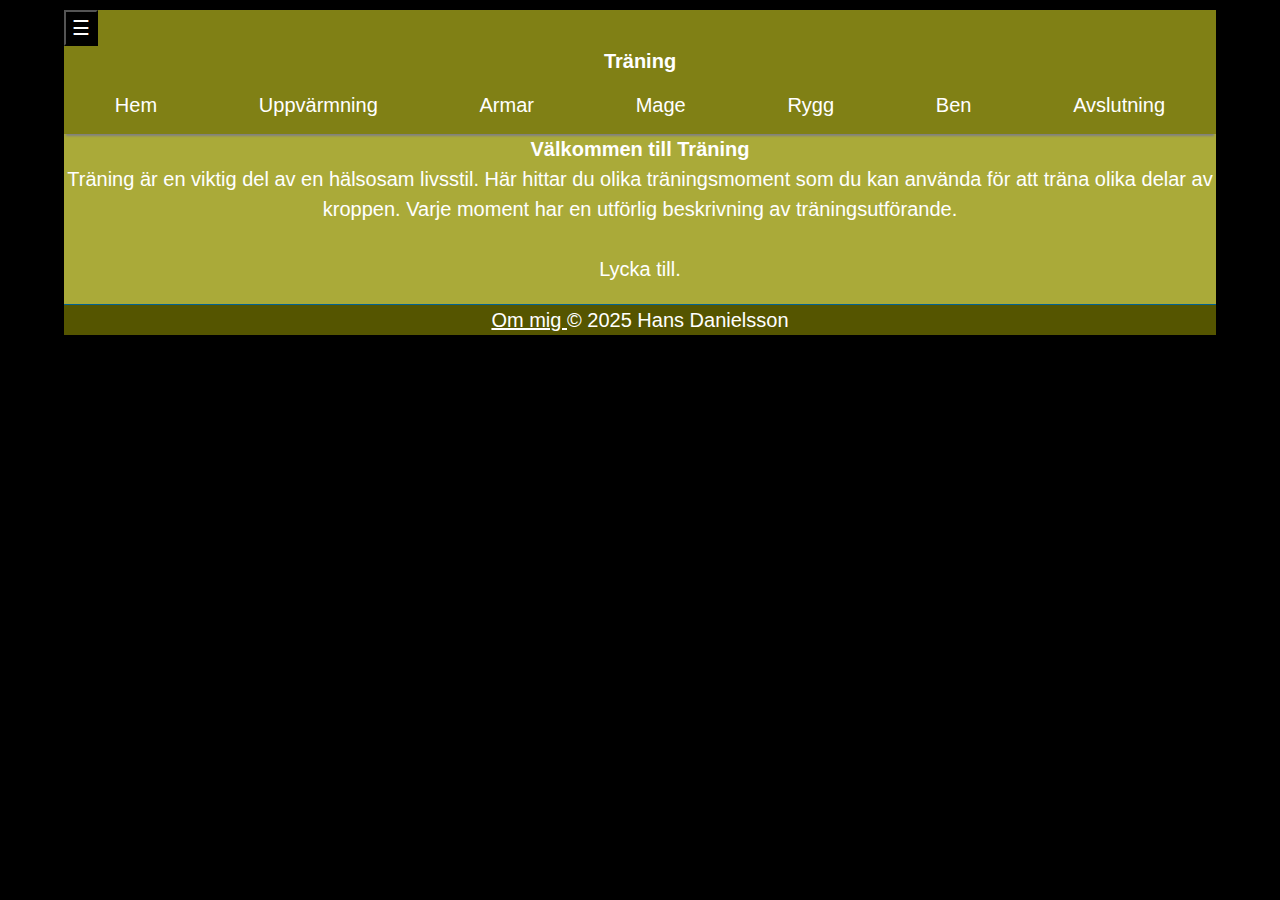
<file: index.html>
<!--
Hemsida som visar olika tränings moment.
En utförlig beskrivning av träningsutförande.
Projektet ingår i slutövningen för kursen D0015D - Webbutveckling 1.
@author Hans Danielsson, HanDan-2
-->
<!DOCTYPE html>
<html lang="sv">

<head>
  <meta charset="UTF-8">
  <meta name="viewport" content="width=device-width, initial-scale=1.0">
  <link rel="stylesheet" type="text/css" href="./styles/reset.css">
  <link rel="stylesheet" type="text/css" href="./styles/commonstyle.css">
  <title>Träning</title>
</head>

<body>
  <header>
    <nav>
      <button class="hamburger" onclick="toggleMenu()" aria-label="Toggle menu">&#9776;</button>
      <h1>Träning</h1>
      <ul class="menu" id="menu">
        <li><a href="index.html">Hem</a></li>
        <li><a href="warmup.html">Uppvärmning</a></li>
        <li><a href="arms.html">Armar</a></li>
        <li><a href="abs.html">Mage</a></li>
        <li><a href="back.html">Rygg</a></li>
        <li><a href="legs.html">Ben</a></li>
        <li><a href="finish.html">Avslutning</a></li>
      </ul>
    </nav>
  </header>
  <main>
    <article>
      <h2>Välkommen till Träning</h2>
      <p>Träning är en viktig del av en hälsosam livsstil. Här hittar du olika träningsmoment som du kan använda för att
        träna olika delar av kroppen. Varje moment har en utförlig beskrivning av träningsutförande.</p>
    </article>
    <div>
      <p><br>Lycka till.</p>
    </div>
  </main>
  <footer>
    <a href="about.html">Om mig </a>&copy; 2025 Hans Danielsson
  </footer>
  <script src="./scripts/script.js"></script>
</body>

</html>
</file>
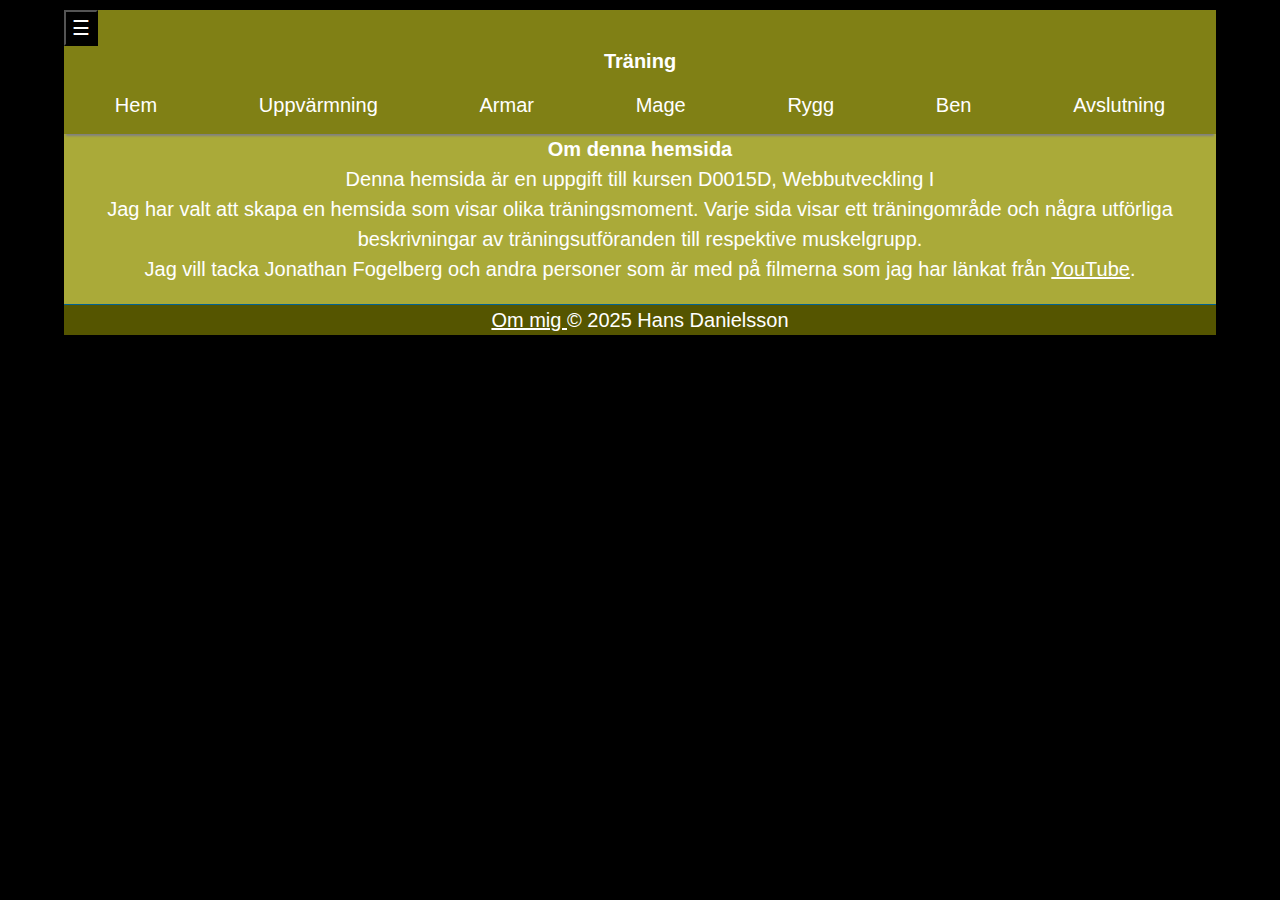
<file: about.html>
<!--
Hemsida som visar olika tränings moment.
En utförlig beskrivning av träningsutförande.
Projektet ingår i slutövningen för kursen D0015D - Webbutveckling 1.
@author Hans Danielsson, HanDan-2
-->
<!DOCTYPE html>
<html lang="sv">

<head>
  <meta charset="UTF-8">
  <meta name="viewport" content="width=device-width, initial-scale=1.0">
  <link rel="stylesheet" type="text/css" href="./styles/reset.css">
  <link rel="stylesheet" type="text/css" href="./styles/commonstyle.css">
  <title>Träning</title>
</head>

<body>
  <header>
    <nav>
      <button class="hamburger" onclick="toggleMenu()" aria-label="Toggle menu">&#9776;</button>
      <h1>Träning</h1>
      <ul class="menu" id="menu">
        <li><a href="index.html">Hem</a></li>
        <li><a href="warmup.html">Uppvärmning</a></li>
        <li><a href="arms.html">Armar</a></li>
        <li><a href="abs.html">Mage</a></li>
        <li><a href="back.html">Rygg</a></li>
        <li><a href="legs.html">Ben</a></li>
        <li><a href="finish.html">Avslutning</a></li>
      </ul>
    </nav>
  </header>
  <main>
    <article>
      <h2>Om denna hemsida</h2>
      <p>Denna hemsida är en uppgift till kursen D0015D, Webbutveckling I</p>
      <p>Jag har valt att skapa en hemsida som visar olika träningsmoment.
        Varje sida visar ett träningområde och några utförliga beskrivningar av träningsutföranden till respektive
        muskelgrupp.</p>
      <p>Jag vill tacka Jonathan Fogelberg och andra personer som är med på filmerna som jag har länkat från <a
          href="https://www.youtube.com/@JonathanFogelberg/">YouTube</a>.</p>
      </p>
    </article>
  </main>
  <footer>
    <a href="about.html">Om mig </a>&copy; 2025 Hans Danielsson
  </footer>
  <script src="./scripts/script.js"></script>
</body>

</html>
</file>
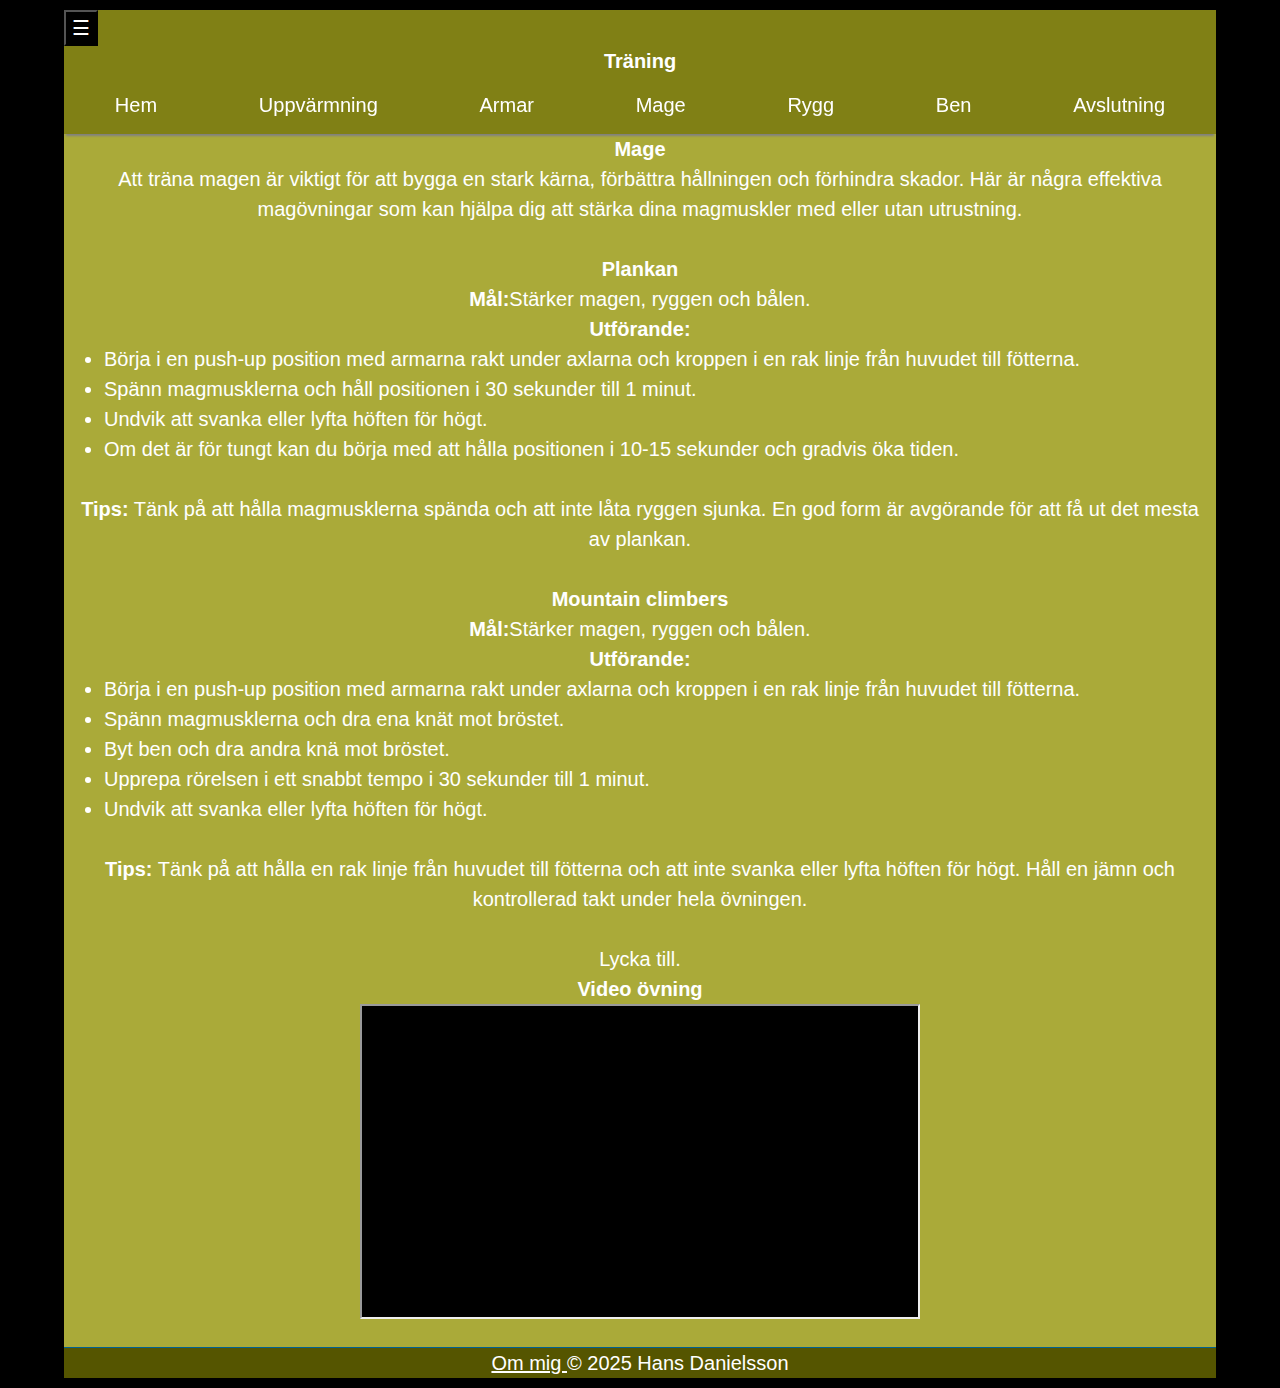
<file: abs.html>
<!--
Hemsida som visar olika tränings moment.
En utförlig beskrivning av träningsutförande.
Projektet ingår i slutövningen för kursen D0015D - Webbutveckling 1.
@author Hans Danielsson, HanDan-2
-->
<!DOCTYPE html>
<html lang="sv">

<head>
  <meta charset="UTF-8">
  <meta name="viewport" content="width=device-width, initial-scale=1.0">
  <link rel="stylesheet" type="text/css" href="./styles/reset.css">
  <link rel="stylesheet" type="text/css" href="./styles/commonstyle.css">
  <title>Träning</title>
</head>

<body>
  <header>
    <nav>
      <button class="hamburger" onclick="toggleMenu()" aria-label="Toggle menu">&#9776;</button>
      <h1>Träning</h1>
      <ul class="menu" id="menu">
        <li><a href="index.html">Hem</a></li>
        <li><a href="warmup.html">Uppvärmning</a></li>
        <li><a href="arms.html">Armar</a></li>
        <li><a href="abs.html">Mage</a></li>
        <li><a href="back.html">Rygg</a></li>
        <li><a href="legs.html">Ben</a></li>
        <li><a href="finish.html">Avslutning</a></li>
      </ul>
    </nav>
  </header>
  <main>
    <article>
      <h2>Mage</h2>
      <p>Att träna magen är viktigt för att bygga en stark kärna, förbättra hållningen och förhindra skador. Här är
        några effektiva magövningar som kan hjälpa dig att stärka dina magmuskler med eller utan utrustning.</p><br>
    </article>
    <section>
      <h2>Plankan</h2>
      <p>
        <b>Mål:</b>Stärker magen, ryggen och bålen.<br>
        <b>Utförande:</b>
      </p>
      <ul>
        <li>Börja i en push-up position med armarna rakt under axlarna och kroppen i en rak linje från huvudet till
          fötterna.</li>
        <li>Spänn magmusklerna och håll positionen i 30 sekunder till 1 minut.</li>
        <li>Undvik att svanka eller lyfta höften för högt.</li>
        <li>Om det är för tungt kan du börja med att hålla positionen i 10-15 sekunder och gradvis öka tiden.</li>
      </ul>
      <p><b><br>Tips:</b> Tänk på att hålla magmusklerna spända och att inte låta ryggen sjunka. En god form är
        avgörande
        för att få ut det mesta av plankan.</p>
    </section>
    <section>
      <h2><br>Mountain climbers</h2>
      <p>
        <b>Mål:</b>Stärker magen, ryggen och bålen.<br>
        <b>Utförande:</b>
      </p>
      <ul>
        <li>Börja i en push-up position med armarna rakt under axlarna och kroppen i en rak linje från huvudet till
          fötterna.</li>
        <li>Spänn magmusklerna och dra ena knät mot bröstet.</li>
        <li>Byt ben och dra andra knä mot bröstet.</li>
        <li>Upprepa rörelsen i ett snabbt tempo i 30 sekunder till 1 minut.</li>
        <li>Undvik att svanka eller lyfta höften för högt.</li>
      </ul>
      <p><b><br>Tips:</b> Tänk på att hålla en rak linje från huvudet till fötterna och att inte svanka eller lyfta
        höften för högt. Håll en jämn och kontrollerad takt under hela övningen.</p>
      <p><br>Lycka till.</p>
    </section>
    <div>
      <h3>Video övning</h3>
      <iframe width="560" height="315" src="https://www.youtube.com/embed/o1Kea5Is9Rk" title="YouTube video player"
        allow="accelerometer; autoplay; clipboard-write; encrypted-media; gyroscope; picture-in-picture"
        allowfullscreen></iframe>
    </div>
  </main>
  <footer>
    <a href="about.html">Om mig </a>&copy; 2025 Hans Danielsson
  </footer>
  <script src="./scripts/script.js"></script>
</body>

</html>
</file>
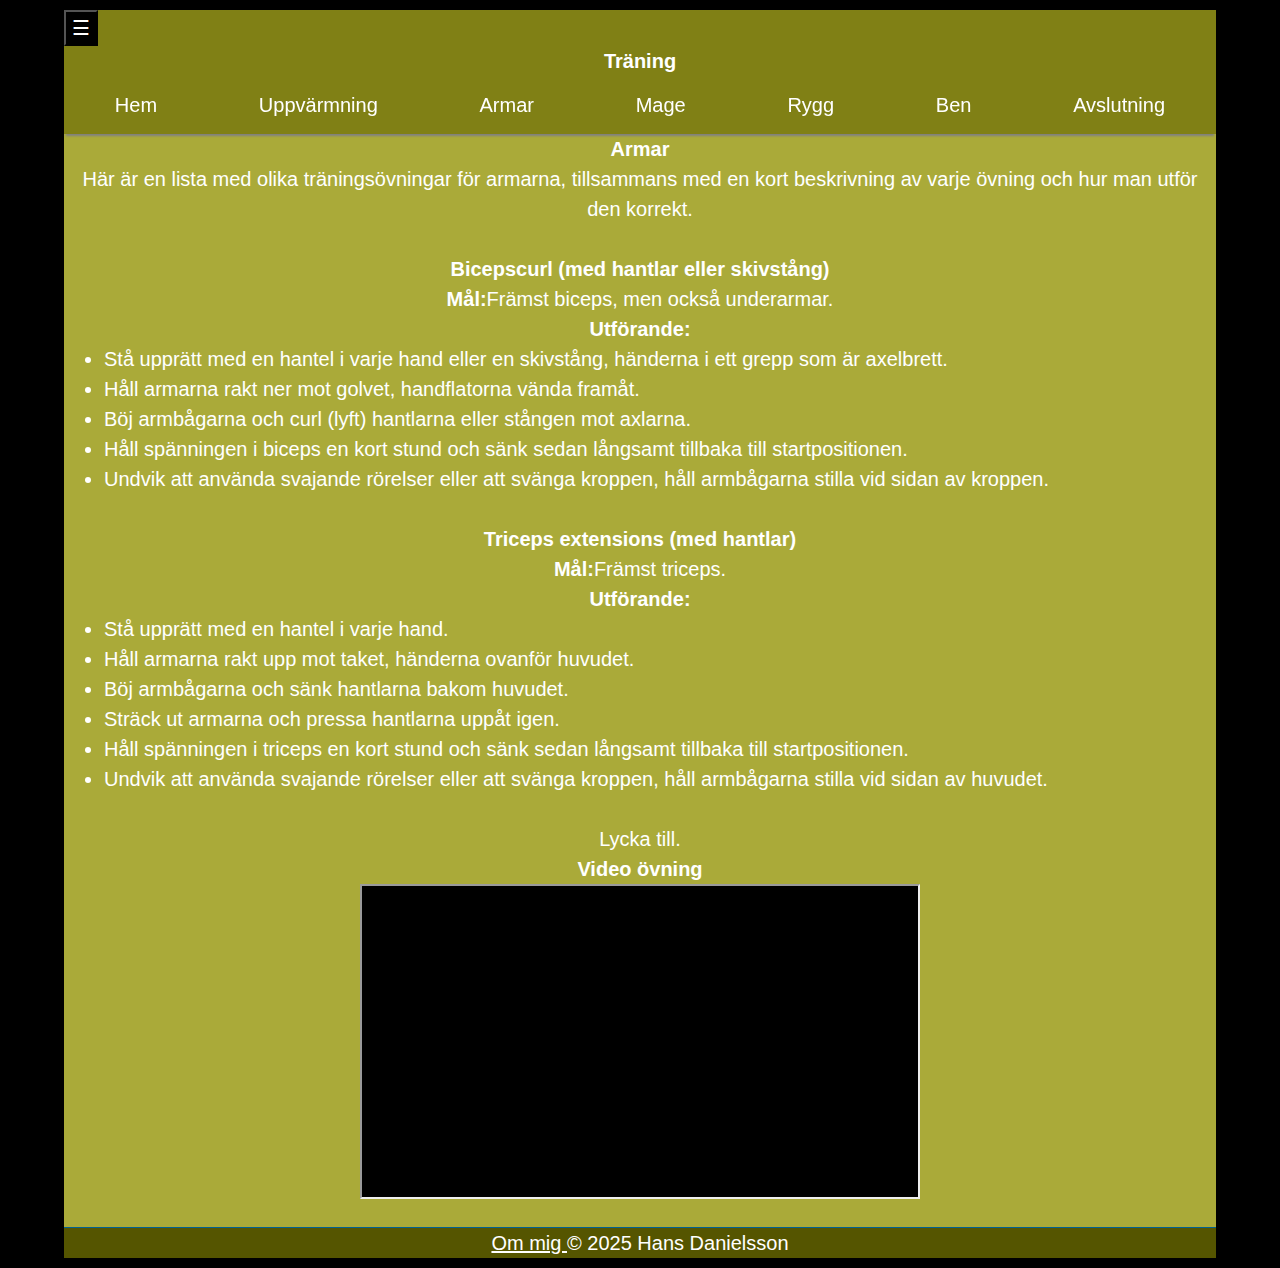
<file: arms.html>
<!--
Hemsida som visar olika tränings moment.
En utförlig beskrivning av träningsutförande.
Projektet ingår i slutövningen för kursen D0015D - Webbutveckling 1.
@author Hans Danielsson, HanDan-2
-->
<!DOCTYPE html>
<html lang="sv">

<head>
  <meta charset="UTF-8">
  <meta name="viewport" content="width=device-width, initial-scale=1.0">
  <link rel="stylesheet" type="text/css" href="./styles/reset.css">
  <link rel="stylesheet" type="text/css" href="./styles/commonstyle.css">
  <title>Träning</title>
</head>

<body>
  <header>
    <nav>
      <button class="hamburger" onclick="toggleMenu()" aria-label="Toggle menu">&#9776;</button>
      <h1>Träning</h1>
      <ul class="menu" id="menu">
        <li><a href="index.html">Hem</a></li>
        <li><a href="warmup.html">Uppvärmning</a></li>
        <li><a href="arms.html">Armar</a></li>
        <li><a href="abs.html">Mage</a></li>
        <li><a href="back.html">Rygg</a></li>
        <li><a href="legs.html">Ben</a></li>
        <li><a href="finish.html">Avslutning</a></li>
      </ul>
    </nav>
  </header>
  <main>
    <article>
      <h2>Armar</h2>
      <p>Här är en lista med olika träningsövningar för armarna, tillsammans med en kort beskrivning av varje övning och
        hur man utför den korrekt.</p><br>
    </article>
    <section>
      <h2>Bicepscurl (med hantlar eller skivstång)</h2>
      <p>
        <b>Mål:</b>Främst biceps, men också underarmar.<br>
        <b>Utförande:</b>
      </p>
      <ul>
        <li>Stå upprätt med en hantel i varje hand eller en skivstång, händerna i ett grepp som är axelbrett.</li>
        <li>Håll armarna rakt ner mot golvet, handflatorna vända framåt.</li>
        <li>Böj armbågarna och curl (lyft) hantlarna eller stången mot axlarna.</li>
        <li>Håll spänningen i biceps en kort stund och sänk sedan långsamt tillbaka till startpositionen.</li>
        <li>Undvik att använda svajande rörelser eller att svänga kroppen, håll armbågarna stilla vid sidan av kroppen.
        </li>
      </ul>
    </section>
    <section>
      <h2><br>Triceps extensions (med hantlar)</h2>
      <p>
        <b>Mål:</b>Främst triceps.<br>
        <b>Utförande:</b>
      </p>
      <ul>
        <li>Stå upprätt med en hantel i varje hand.</li>
        <li>Håll armarna rakt upp mot taket, händerna ovanför huvudet.</li>
        <li>Böj armbågarna och sänk hantlarna bakom huvudet.</li>
        <li>Sträck ut armarna och pressa hantlarna uppåt igen.</li>
        <li>Håll spänningen i triceps en kort stund och sänk sedan långsamt tillbaka till startpositionen.</li>
        <li>Undvik att använda svajande rörelser eller att svänga kroppen, håll armbågarna stilla vid sidan av huvudet.
        </li>
      </ul>
      <p><br>Lycka till.</p>
    </section>
    <!-- Infogad film från YouTube -->
    <div>
      <h3>Video övning</h3>
      <iframe width="560" height="315" src="https://www.youtube.com/embed/V8sHSbCcVOM" title="YouTube video player"
        allow="accelerometer; autoplay; clipboard-write; encrypted-media; gyroscope; picture-in-picture"
        allowfullscreen></iframe>
    </div>
  </main>
  <footer>
    <a href="about.html">Om mig </a>&copy; 2025 Hans Danielsson
  </footer>
  <script src="./scripts/script.js"></script>
</body>

</html>
</file>
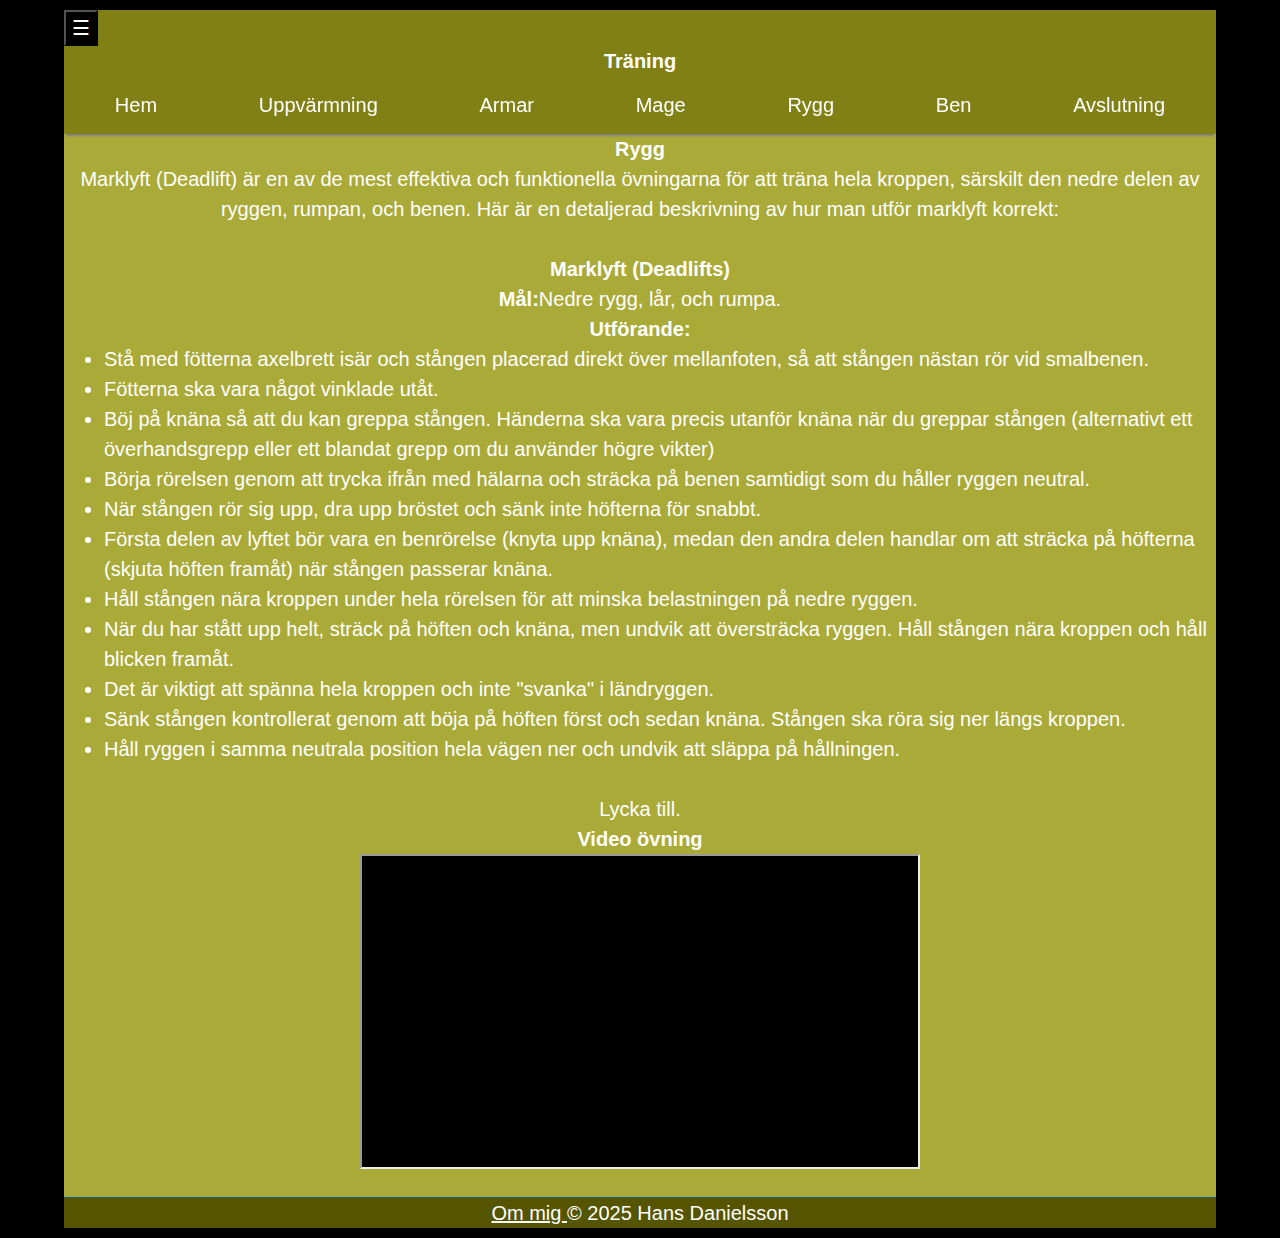
<file: back.html>
<!--
Hemsida som visar olika tränings moment.
En utförlig beskrivning av träningsutförande.
Projektet ingår i slutövningen för kursen D0015D - Webbutveckling 1.
@author Hans Danielsson, HanDan-2
-->
<!DOCTYPE html>
<html lang="sv">

<head>
  <meta charset="UTF-8">
  <meta name="viewport" content="width=device-width, initial-scale=1.0">
  <link rel="stylesheet" type="text/css" href="./styles/reset.css">
  <link rel="stylesheet" type="text/css" href="./styles/commonstyle.css">
  <title>Träning</title>
</head>

<body>
  <header>
    <nav>
      <button class="hamburger" onclick="toggleMenu()" aria-label="Toggle menu">&#9776;</button>
      <h1>Träning</h1>
      <ul class="menu" id="menu">
        <li><a href="index.html">Hem</a></li>
        <li><a href="warmup.html">Uppvärmning</a></li>
        <li><a href="arms.html">Armar</a></li>
        <li><a href="abs.html">Mage</a></li>
        <li><a href="back.html">Rygg</a></li>
        <li><a href="legs.html">Ben</a></li>
        <li><a href="finish.html">Avslutning</a></li>
      </ul>
    </nav>
  </header>
  <main>
    <article>
      <h2>Rygg</h2>
      <p>Marklyft (Deadlift) är en av de mest effektiva och funktionella övningarna för att träna hela kroppen, särskilt
        den nedre delen av ryggen, rumpan, och benen. Här är en detaljerad beskrivning av hur man utför marklyft
        korrekt:</p><br>
    </article>
    <section>
      <h2>Marklyft (Deadlifts)</h2>
      <p>
        <b>Mål:</b>Nedre rygg, lår, och rumpa.<br>
        <b>Utförande:</b>
      </p>
      <ul>
        <li>Stå med fötterna axelbrett isär och stången placerad direkt över mellanfoten, så att stången nästan rör vid
          smalbenen.</li>
        <li>Fötterna ska vara något vinklade utåt.</li>
        <li>Böj på knäna så att du kan greppa stången. Händerna ska vara precis utanför knäna när du greppar stången
          (alternativt ett överhandsgrepp eller ett blandat grepp om du använder högre vikter)</li>
        <li>Börja rörelsen genom att trycka ifrån med hälarna och sträcka på benen samtidigt som du håller ryggen
          neutral.</li>
        <li>När stången rör sig upp, dra upp bröstet och sänk inte höfterna för snabbt.</li>
        <li>Första delen av lyftet bör vara en benrörelse (knyta upp knäna), medan den andra delen handlar om att
          sträcka på höfterna (skjuta höften framåt) när stången passerar knäna.</li>
        <li>Håll stången nära kroppen under hela rörelsen för att minska belastningen på nedre ryggen.</li>
        <li>När du har stått upp helt, sträck på höften och knäna, men undvik att översträcka ryggen. Håll stången nära
          kroppen och håll blicken framåt.</li>
        <li>Det är viktigt att spänna hela kroppen och inte "svanka" i ländryggen.</li>
        <li>Sänk stången kontrollerat genom att böja på höften först och sedan knäna. Stången ska röra sig ner längs
          kroppen.</li>
        <li>Håll ryggen i samma neutrala position hela vägen ner och undvik att släppa på hållningen.</li>
      </ul>
      <p><br>Lycka till.</p>
    </section>
    <div>
      <h3>Video övning</h3>
      <iframe width="560" height="315" src="https://www.youtube.com/embed/m-q2LF_kaKI" title="YouTube video player"
        allow="accelerometer; autoplay; clipboard-write; encrypted-media; gyroscope; picture-in-picture"
        allowfullscreen></iframe>
    </div>
  </main>
  <footer>
    <a href="about.html">Om mig </a>&copy; 2025 Hans Danielsson
  </footer>
  <script src="./scripts/script.js"></script>
</body>

</html>
</file>
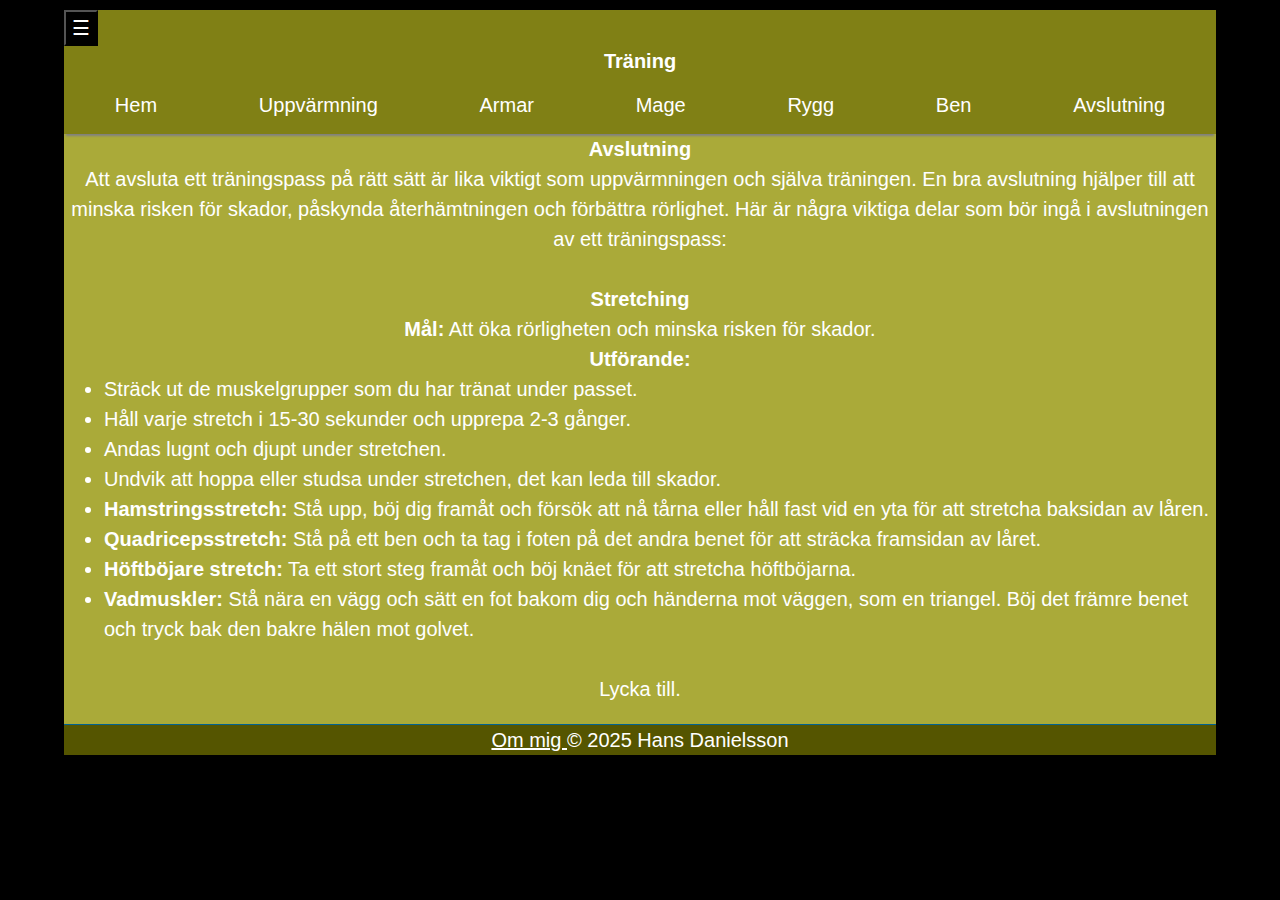
<file: finish.html>
<!--
Hemsida som visar olika tränings moment.
En utförlig beskrivning av träningsutförande.
Projektet ingår i slutövningen för kursen D0015D - Webbutveckling 1.
@author Hans Danielsson, HanDan-2
-->
<!DOCTYPE html>
<html lang="sv">

<head>
  <meta charset="UTF-8">
  <meta name="viewport" content="width=device-width, initial-scale=1.0">
  <link rel="stylesheet" type="text/css" href="./styles/reset.css">
  <link rel="stylesheet" type="text/css" href="./styles/commonstyle.css">
  <title>Träning</title>
</head>

<body>
  <header>
    <nav>
      <button class="hamburger" onclick="toggleMenu()" aria-label="Toggle menu">&#9776;</button>
      <h1>Träning</h1>
      <ul class="menu" id="menu">
        <li><a href="index.html">Hem</a></li>
        <li><a href="warmup.html">Uppvärmning</a></li>
        <li><a href="arms.html">Armar</a></li>
        <li><a href="abs.html">Mage</a></li>
        <li><a href="back.html">Rygg</a></li>
        <li><a href="legs.html">Ben</a></li>
        <li><a href="finish.html">Avslutning</a></li>
      </ul>
    </nav>
  </header>
  <main>
    <article>
      <h2>Avslutning</h2>
      <p>Att avsluta ett träningspass på rätt sätt är lika viktigt som uppvärmningen och själva träningen. En bra
        avslutning hjälper till att minska risken för skador, påskynda återhämtningen och förbättra rörlighet. Här är
        några viktiga delar som bör ingå i avslutningen av ett träningspass:</p><br>
    </article>
    <section>
      <h2>Stretching</h2>
      <p>
        <b>Mål:</b> Att öka rörligheten och minska risken för skador.<br>
        <b>Utförande:</b>
      </p>
      <ul>
        <li>Sträck ut de muskelgrupper som du har tränat under passet.</li>
        <li>Håll varje stretch i 15-30 sekunder och upprepa 2-3 gånger.</li>
        <li>Andas lugnt och djupt under stretchen.</li>
        <li>Undvik att hoppa eller studsa under stretchen, det kan leda till skador.</li>
        <li><b>Hamstringsstretch:</b> Stå upp, böj dig framåt och försök att nå tårna eller håll fast vid en yta för att
          stretcha baksidan av låren.</li>
        <li><b>Quadricepsstretch:</b> Stå på ett ben och ta tag i foten på det andra benet för att sträcka framsidan av
          låret.</li>
        <li><b>Höftböjare stretch:</b> Ta ett stort steg framåt och böj knäet för att stretcha höftböjarna.</li>
        <li><b>Vadmuskler:</b> Stå nära en vägg och sätt en fot bakom dig och händerna mot väggen, som en triangel. Böj
          det främre benet och tryck bak den bakre
          hälen mot golvet.</li>
      </ul>
      <p><br>Lycka till.</p>
    </section>
  </main>
  <footer>
    <a href="about.html">Om mig </a>&copy; 2025 Hans Danielsson
  </footer>
  <script src="./scripts/script.js"></script>
</body>

</html>
</file>
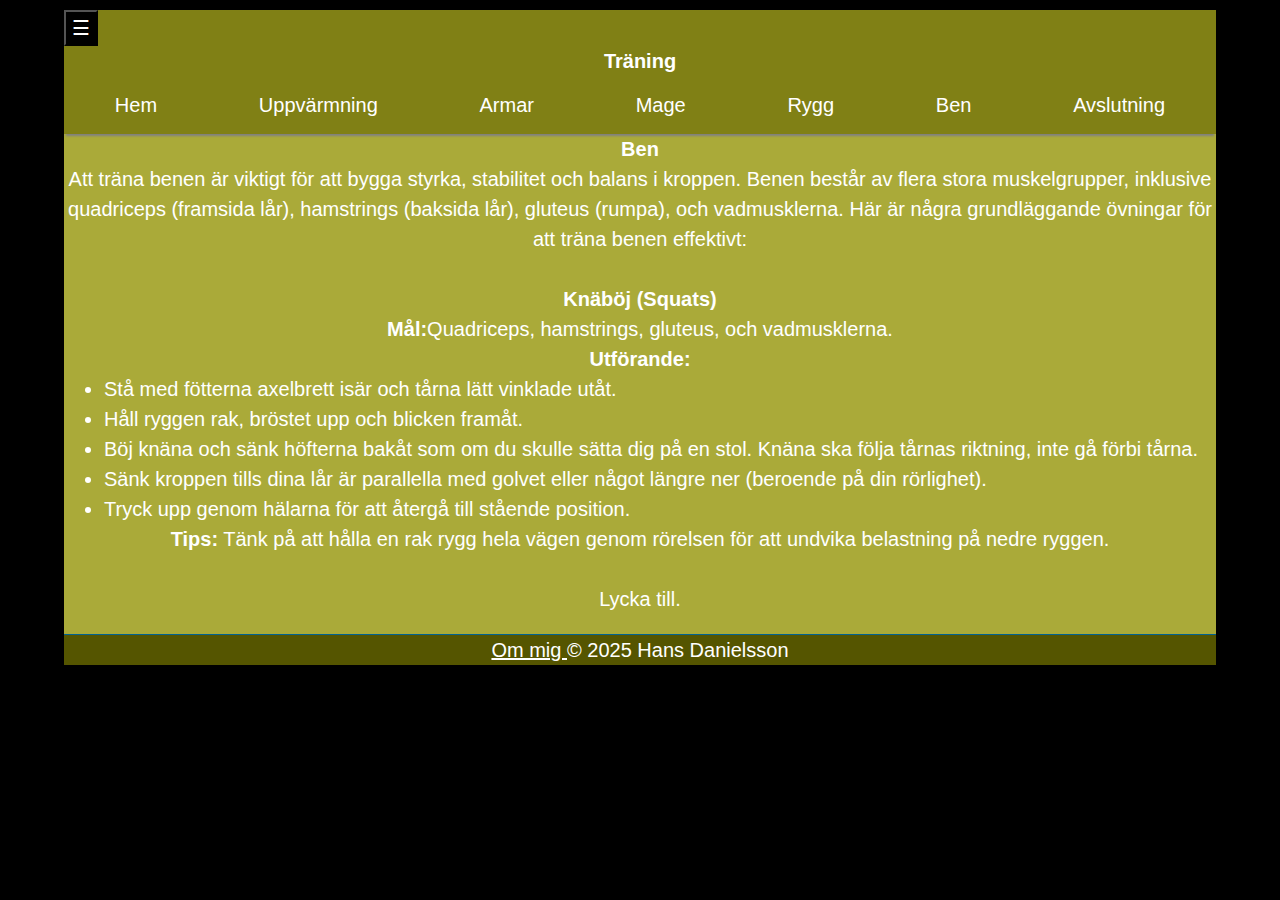
<file: legs.html>
<!--
Hemsida som visar olika tränings moment.
En utförlig beskrivning av träningsutförande.
Projektet ingår i slutövningen för kursen D0015D - Webbutveckling 1.
@author Hans Danielsson, HanDan-2
-->
<!DOCTYPE html>
<html lang="sv">

<head>
  <meta charset="UTF-8">
  <meta name="viewport" content="width=device-width, initial-scale=1.0">
  <link rel="stylesheet" type="text/css" href="./styles/reset.css">
  <link rel="stylesheet" type="text/css" href="./styles/commonstyle.css">
  <title>Träning</title>
</head>

<body>
  <header>
    <nav>
      <button class="hamburger" onclick="toggleMenu()" aria-label="Toggle menu">&#9776;</button>
      <h1>Träning</h1>
      <ul class="menu" id="menu">
        <li><a href="index.html">Hem</a></li>
        <li><a href="warmup.html">Uppvärmning</a></li>
        <li><a href="arms.html">Armar</a></li>
        <li><a href="abs.html">Mage</a></li>
        <li><a href="back.html">Rygg</a></li>
        <li><a href="legs.html">Ben</a></li>
        <li><a href="finish.html">Avslutning</a></li>
      </ul>
    </nav>
  </header>
  <main>
    <article>
      <h2>Ben</h2>
      <p>Att träna benen är viktigt för att bygga styrka, stabilitet och balans i kroppen. Benen består av flera stora
        muskelgrupper, inklusive quadriceps (framsida lår), hamstrings (baksida lår), gluteus (rumpa), och vadmusklerna.
        Här är några grundläggande övningar för att träna benen effektivt:</p><br>
    </article>
    <section>
      <h2>Knäböj (Squats)</h2>
      <p>
        <b>Mål:</b>Quadriceps, hamstrings, gluteus, och vadmusklerna.<br>
        <b>Utförande:</b>
      </p>
      <ul>
        <li>Stå med fötterna axelbrett isär och tårna lätt vinklade utåt.</li>
        <li>Håll ryggen rak, bröstet upp och blicken framåt.</li>
        <li>Böj knäna och sänk höfterna bakåt som om du skulle sätta dig på en stol. Knäna ska följa tårnas riktning,
          inte gå förbi tårna.</li>
        <li>Sänk kroppen tills dina lår är parallella med golvet eller något längre ner (beroende på din rörlighet).
        </li>
        <li>Tryck upp genom hälarna för att återgå till stående position.</li>
      </ul>
      <p><b>Tips:</b> Tänk på att hålla en rak rygg hela vägen genom rörelsen för att undvika belastning på nedre
        ryggen.</p>
      <p><br>Lycka till.</p>
    </section>
  </main>
  <footer>
    <a href="about.html">Om mig </a>&copy; 2025 Hans Danielsson
  </footer>
  <script src="./scripts/script.js"></script>
</body>

</html>
</file>
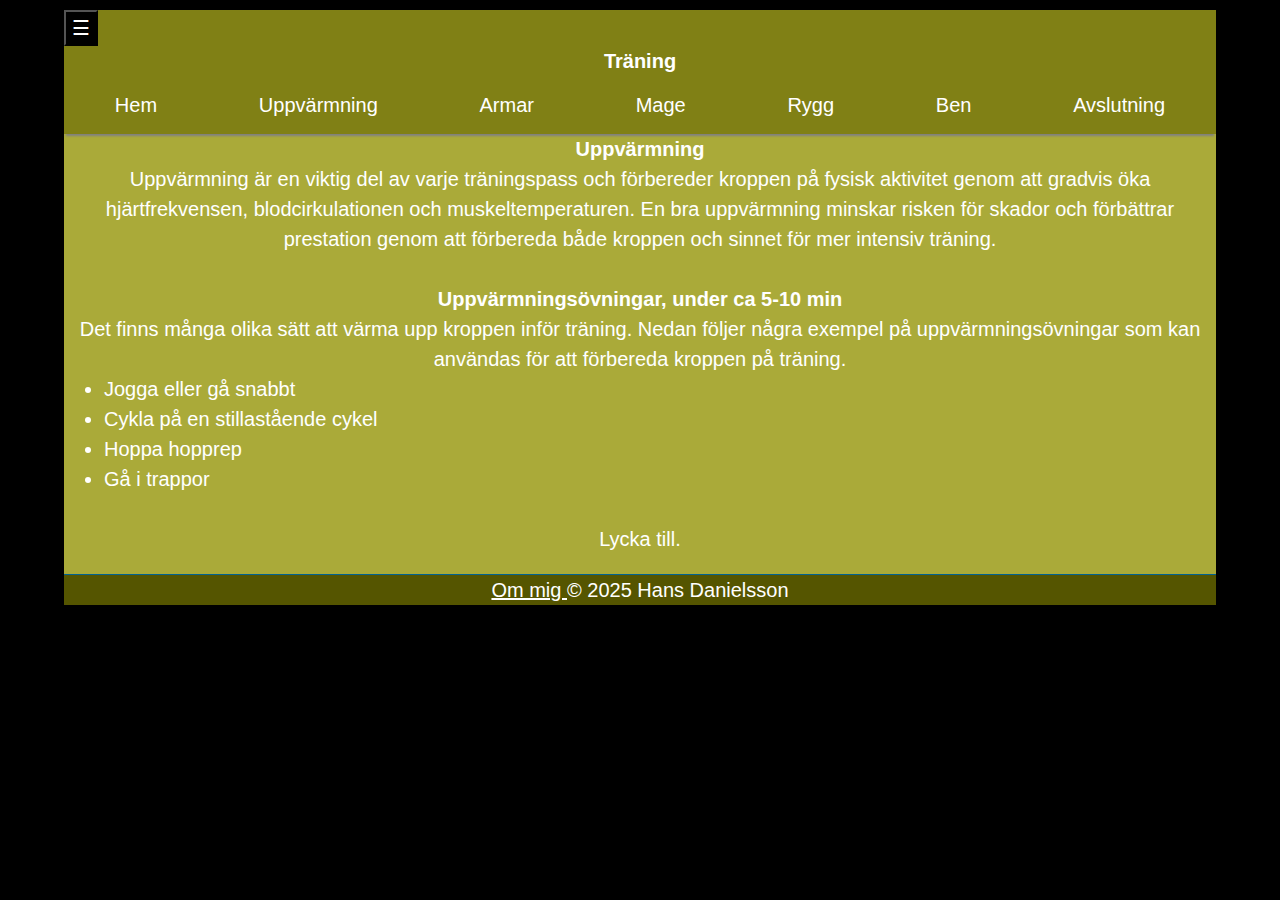
<file: warmup.html>
<!--
Hemsida som visar olika tränings moment.
En utförlig beskrivning av träningsutförande.
Projektet ingår i slutövningen för kursen D0015D - Webbutveckling 1.
@author Hans Danielsson, HanDan-2
-->
<!DOCTYPE html>
<html lang="sv">

<head>
  <meta charset="UTF-8">
  <meta name="viewport" content="width=device-width, initial-scale=1.0">
  <link rel="stylesheet" type="text/css" href="./styles/reset.css">
  <link rel="stylesheet" type="text/css" href="./styles/commonstyle.css">
  <title>Träning</title>
</head>

<body>
  <header>
    <!-- Menyhantering visar horisontellt, utan punkter och understrykning -->
    <!-- Menyfärgen är i kontrast med huvudfärgen -->
    <nav>
      <button class="hamburger" onclick="toggleMenu()" aria-label="Toggle menu">&#9776;</button>
      <h1>Träning</h1>
      <ul class="menu" id="menu">
        <li><a href="index.html">Hem</a></li>
        <li><a href="warmup.html">Uppvärmning</a></li>
        <li><a href="arms.html">Armar</a></li>
        <li><a href="abs.html">Mage</a></li>
        <li><a href="back.html">Rygg</a></li>
        <li><a href="legs.html">Ben</a></li>
        <li><a href="finish.html">Avslutning</a></li>
      </ul>
    </nav>
  </header>
  <main>
    <!-- Beskriver syftet med just denna sida om uppvärmning -->
    <article>
      <h2>Uppvärmning</h2>
      <p>Uppvärmning är en viktig del av varje träningspass och förbereder kroppen på fysisk aktivitet
        genom att gradvis
        öka hjärtfrekvensen, blodcirkulationen och muskeltemperaturen. En bra uppvärmning minskar risken för skador och
        förbättrar prestation genom att förbereda både kroppen och sinnet för mer intensiv träning.
      </p><br>
    </article>
    <!-- Beskriver olika övningar -->
    <section>
      <h3>Uppvärmningsövningar, under ca 5-10 min</h3>
      <p>Det finns många olika sätt att värma upp kroppen inför träning. Nedan följer några exempel på
        uppvärmningsövningar
        som kan användas för att förbereda kroppen på träning.</p>
      <ul>
        <li>Jogga eller gå snabbt</li>
        <li>Cykla på en stillastående cykel</li>
        <li>Hoppa hopprep</li>
        <li>Gå i trappor</li>
      </ul>
      <p><br>Lycka till.</p>
    </section>
  </main>
  <!-- Footer med länk till "om mig", finns på alla sidor utom den egna -->
  <footer>
    <a href="about.html">Om mig </a>&copy; 2025 Hans Danielsson
  </footer>
  <script src="./scripts/script.js"></script>
</body>

</html>
</file>
<file: styles/commonstyle.css>
/* Grundläggande stil för sidan */
* {
  background-color: black;
  /* Inverterad hemsida, bra för mörkerseende */
  color: white;
  font-size: 20px;
  /* Använder större text så att kontrasten blir bättre */
  text-align: center;
  /* Centrerar alla texter */
}

/* Definition av olika background-color */
a,
p,
b,
article,
div,
h1,
h2,
h3,
ul,
li {
  background-color: #AAAA39;
}

li {
  text-align: left;
  /* Punktlista till vänster */
}

body {
  width: 90%;
  max-width: 1200px;
  margin: 10px auto;
  background-color: #AAAA39;
  /* En del objekt ärver inte background-color */
  font-family: Arial, sans-serif;
}

nav {
  text-align: left;
}

nav,
nav h1,
nav ul,
nav ul li a {
  background-color: #808015;
}

footer,
footer a {
  background-color: #555500;
}

footer {
  margin-top: 20px;
  text-align: center;
  border-top: 1px solid #006293;
}

/* Grundläggande stil för meny */
.menu {
  list-style-type: none;
  /* Tar bort punkter */
  margin: 0;
  padding: 0;
  display: flex;
  justify-content: space-around;
  position: sticky;
  top: 0;
  z-index: 1000;
  box-shadow: 0 4px 2px -2px gray;
}

/* Menyalternativ */
.menu li {
  display: inline-block;
}

/* Länkar i menyn */
.menu li a {
  display: block;
  text-align: left;
  padding: 14px 20px;
  text-decoration: none;
}

@media (max-width: 768px) {
  .menu {
    display: none;
    /* Döljer menyn på mobiler */
    flex-direction: column;
    /* Byter radie för att visa alternativ vertikalt */
    width: 100%;
  }

  .menu.active {
    display: flex;
    /* Visar menyn när den är aktiv */
  }

  .hamburger {
    display: block;
    /* Visar hamburgermenyn */
    font-size: 30px;
    cursor: pointer;
  }

  .menu li {
    text-align: center;
    border-top: 1px solid #444;
  }
}
</file>
